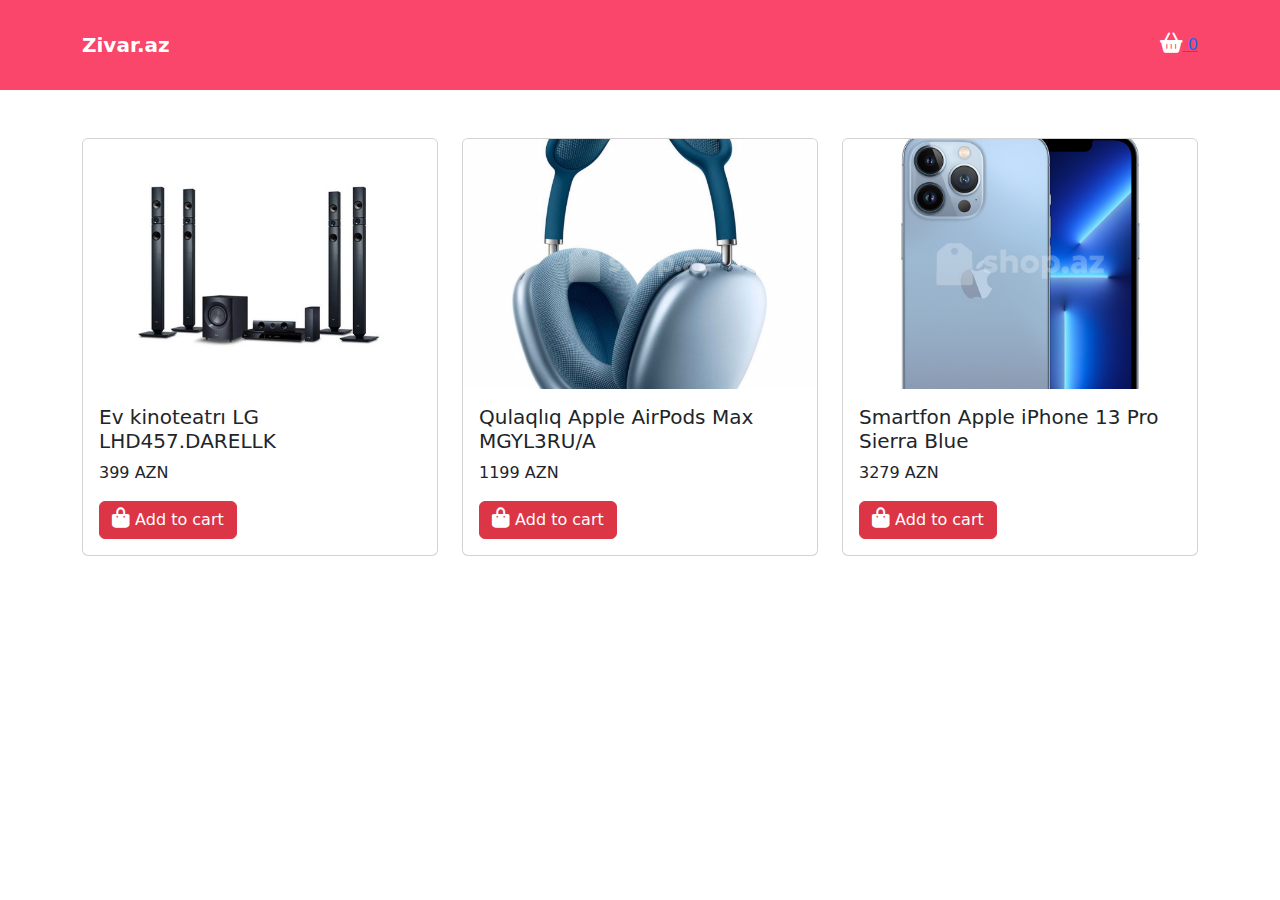
<file: index.html>
<html lang="en">

<head>
    <meta charset="UTF-8">
    <meta http-equiv="X-UA-Compatible" content="IE=edge">
    <meta name="viewport" content="width=device-width, initial-scale=1.0">
    <title>Document</title>
    <link rel="stylesheet" href="https://cdn.jsdelivr.net/npm/bootstrap@5.2.0-beta1/dist/css/bootstrap.min.css">
    <link rel="stylesheet" href="/css/style.css">
    <link rel="stylesheet" href="https://cdnjs.cloudflare.com/ajax/libs/font-awesome/6.1.1/css/all.min.css">
</head>

<header>
    <div class="container">
        <div class="row align-items-center">
            <div class="col-lg-2 logo">
                <a href="index.html">Zivar.az</a>
            </div>
            <div class="col-lg-10 text-end">
                <a href="basket.html">
                    <i class="fa-solid fa-basket-shopping"></i>
                        <span id="count">0</span>
                    </i>
                </a>
            </div>
        </div>
    </div>
</header>
<body>

<section id="Products">
    <div class="container">
        <div class="row">
            <div id="1" class="col-lg-4">
                <div class="card">
                    <img class="card-img-top" src="/image/sMavjLKkG7hdJXSW9Pl8KL4rlhoRygPSI9Zd5rn2.jpg" alt="Card image cap">
                    <div class="card-body">
                      <h5 class="card-title">Ev kinoteatrı LG LHD457.DARELLK</h5>
                      <p class="card-text">399 AZN</p>
                      <a href="#" class="btn btn-danger"><i class="fa-solid fa-bag-shopping"></i> Add to cart</a>
                    </div>
                  </div>
            </div>
            <div id="2" class="col-lg-4">
                <div class="card">
                    <img class="card-img-top" src="/image/556496c7-6b8a-49b5-96ba-a807515cb4ee.jpg">
                    <div class="card-body">
                      <h5 class="card-title">Qulaqlıq Apple AirPods Max MGYL3RU/A</h5>
                      <p class="card-text">1199 AZN
                    </p>
                      <a href="#" class="btn btn-danger"><i class="fa-solid fa-bag-shopping"></i> Add to cart</a>
                    </div>
                  </div>
            </div>
            <div id="3" class="col-lg-4">
                <div class="card">
                    <img class="card-img-top" src="/image/ff633524-55cf-4922-b9f6-9c8d1d516347.jpg" alt="Card image cap">
                    <div class="card-body">
                      <h5 class="card-title">Smartfon Apple iPhone 13 Pro Sierra Blue</h5>
                      <p class="card-text">3279 AZN</p>
                      <a href="#" class="btn btn-danger"><i class="fa-solid fa-bag-shopping"></i> Add to cart</a>
                    </div>
                  </div>
            </div>
        </div>
    </div>
</section>


<script src="/js/app.js"></script>
</body>

</html>
</file>
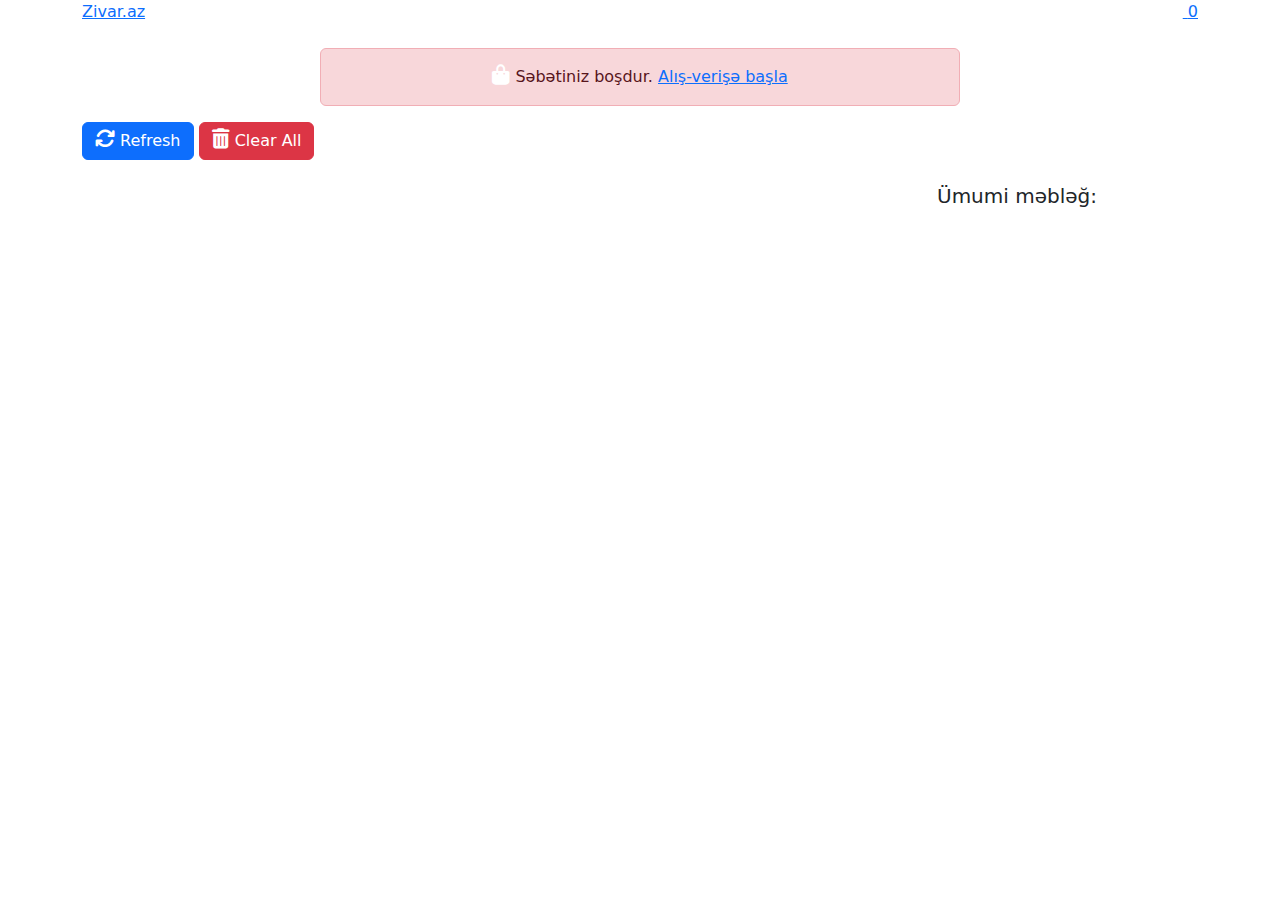
<file: basket.html>
<html lang="en">
<head>
    <meta charset="UTF-8">
    <meta http-equiv="X-UA-Compatible" content="IE=edge">
    <meta name="viewport" content="width=device-width, initial-scale=1.0">
    <title>Document</title>
    <link rel="stylesheet" href="https://cdn.jsdelivr.net/npm/bootstrap@5.2.0-beta1/dist/css/bootstrap.min.css">
    <link rel="stylesheet" href="/css/style.css">
    <link rel="stylesheet" href="https://cdnjs.cloudflare.com/ajax/libs/font-awesome/6.1.1/css/all.min.css">
</head>

    <div class="container">
        <div class="row align-items-center">
            <div class="col-lg-2 logo">
                <a href="index.html">Zivar.az</a>
            </div>
            <div class="col-lg-10 text-end">
                <a href="basket.html">
                    <i class="fa-solid fa-basket-shopping"></i>
                        <span id="count">0</span>
                    </i>
                </a>
            </div>
        </div>
    </div>
</header>
<body>
<div class="w-50 mx-auto mt-4" id="Alert">
   
</div>

<div class="container">
    <div class="buttons mb-4">
        <button id="btn_refresh" class="btn btn-primary"><i class="fa-solid fa-arrows-rotate"></i> Refresh</button>
        <button id="btn_clear" class="btn btn-danger"><i class="fa-solid fa-trash-can"></i> Clear All</button>
    </div>
</div>


<section id="Cart">
    <div class="container">
        <div class="row">
            <div class="col-lg-9">
                <table id="tbl" class="table table-striped">
                    <thead>
                        <tr>
                            <th>Id</th>
                            <th>Image</th>
                            <th>Name</th>
                            <th>Count</th>
                            <th>Price</th>
                            <th></th>
                        </tr>
                    </thead>
                    <tbody id="tbody">
                        
                    </tbody>
                </table>
            </div>
            <div class="col-lg-3">
                <div id="price">
                    <h5>Ümumi məbləğ:</h5>
                </div>
            <div class="app"></div>
            </div>
        </div>
    </div>
</section>  
<script src="/js/basket.js"></script>
</body>
</html>
</file>
<file: css/style.css>
*{
    padding: 0;
    margin: 0;
    box-sizing: border-box;
}

header{
    background-color: #f9466a;
    padding: 30px 0;
}

header .logo a{
    color: #fff;
    font-size: 20px;
    font-weight: bold;
    text-decoration: none;
}

i{
    font-size: 20px;
    color: #fff;
    position: relative;
}

i span{
    position: absolute;
    font-size: 12px;
    color: #FF0033;
    background: #fff;
    padding: 17px 17px;
    border-radius: 100%;
    top: -5px;
    right: -10px;
}

#Products{
    margin-top: 3rem;
}

#Products img{
    height: 250px;
    object-fit: cover;
}

table img{
    width: 100px;
}

input{
    width: 20%;
}
</file>
